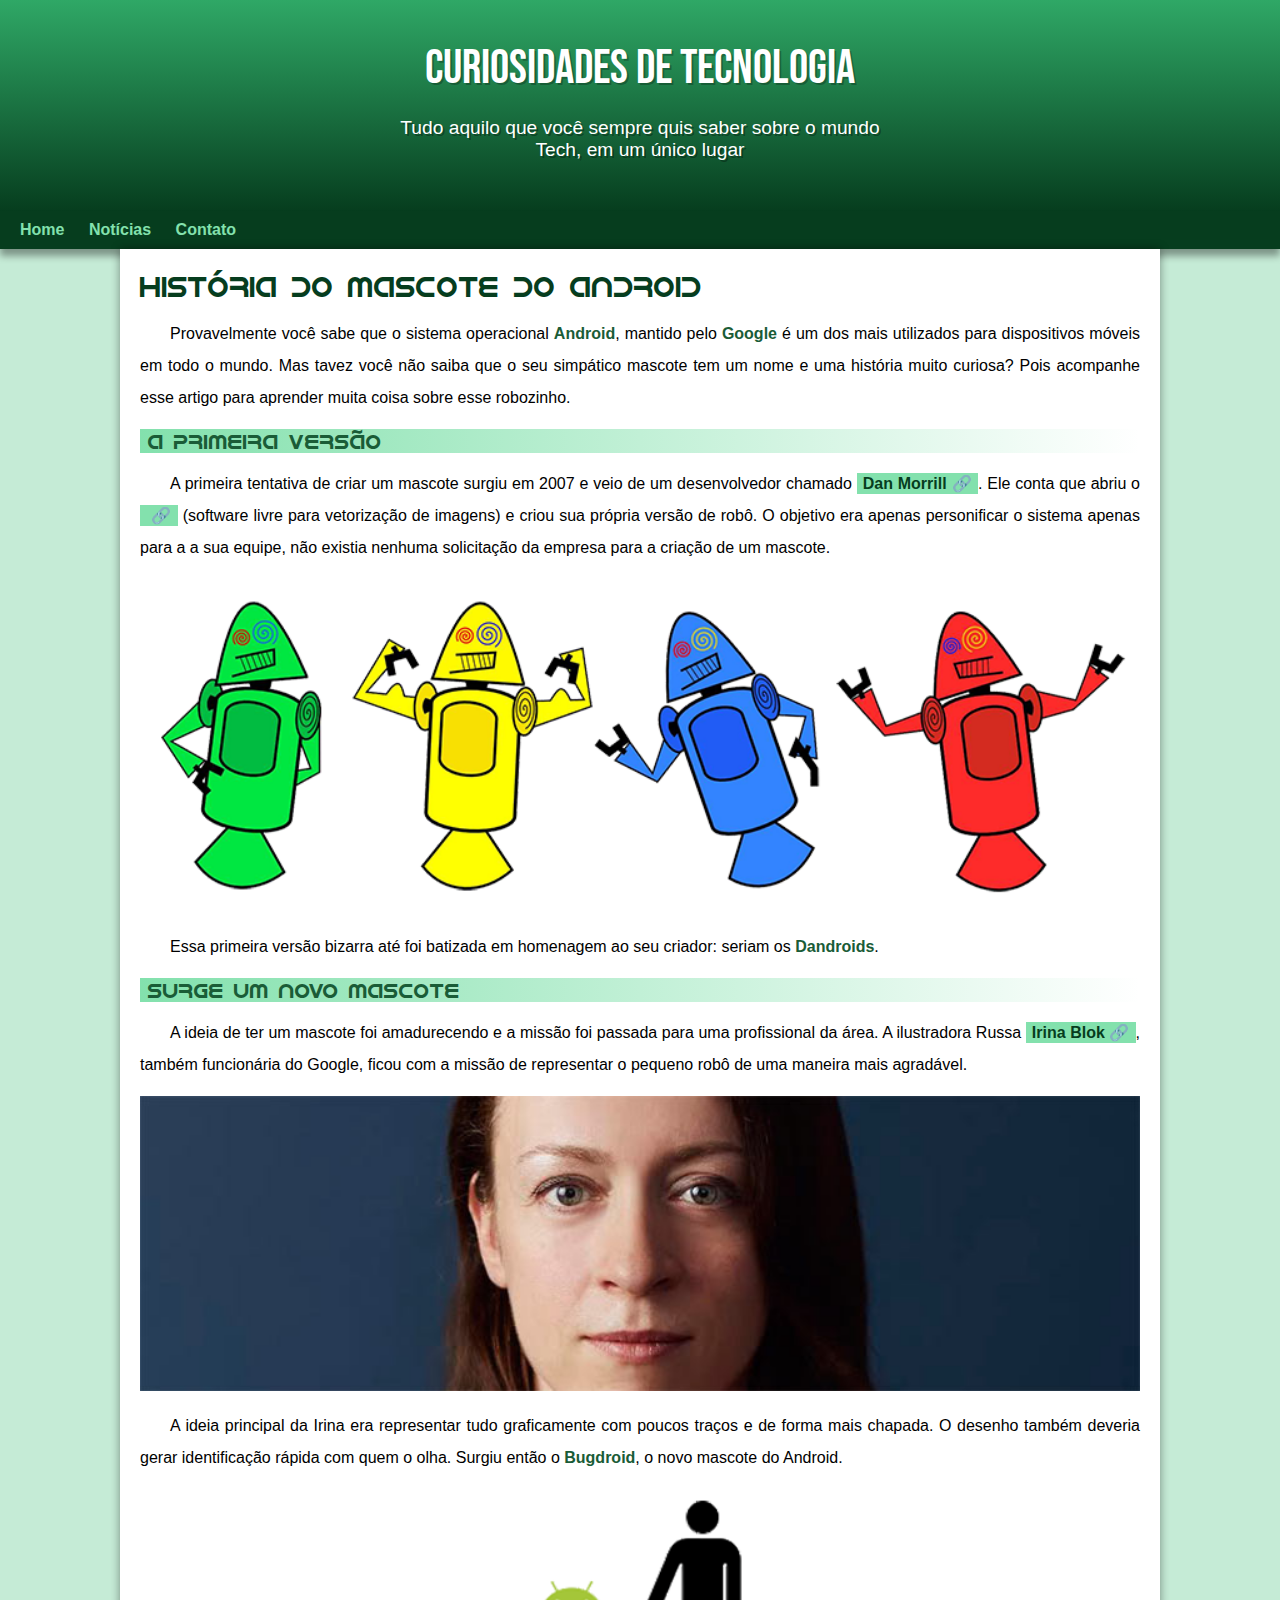
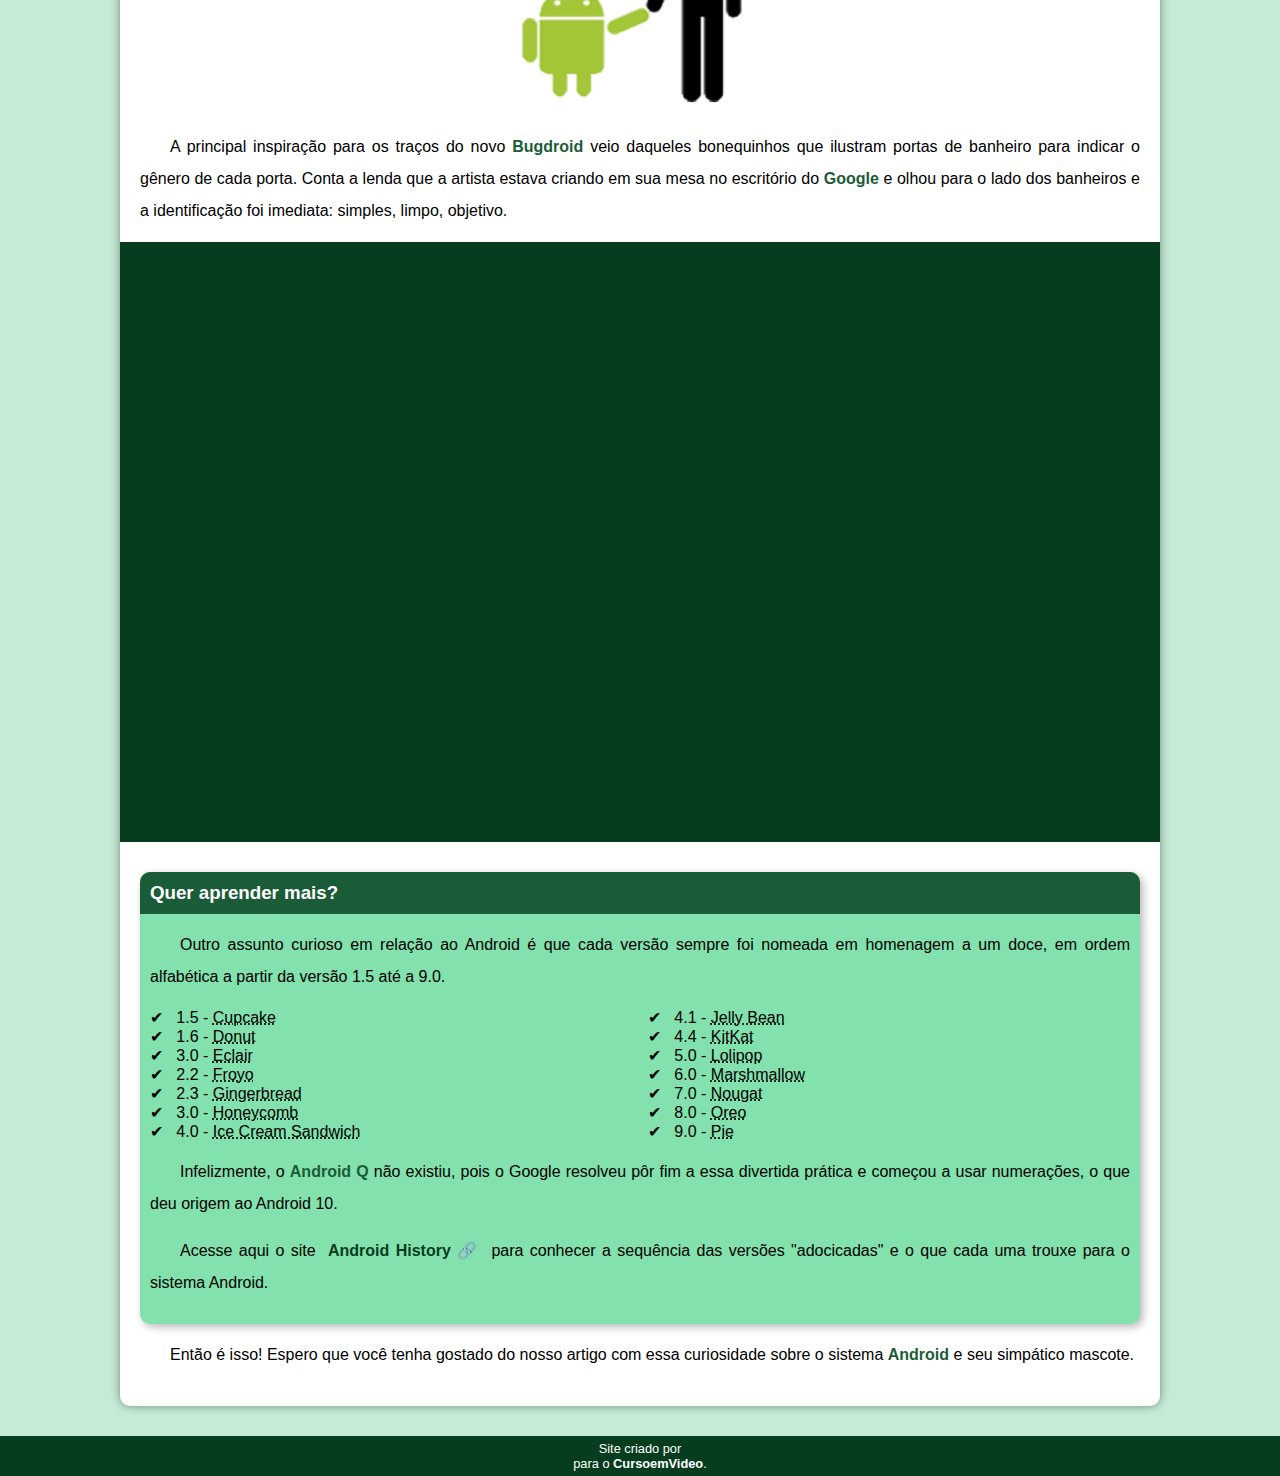
<file: android-guanabara.html>
<!DOCTYPE html>
<html lang="pt-br">
<head>
    <meta charset="UTF-8">
    <meta name="viewport" content="width=device-width, initial-scale=1.0">
    <title>Como surgiu o mascote do android</title>
    <link rel="shortcut icon" href="imagens/favicon.ico" type="image/x-icon">
    <link rel="stylesheet" href="style/style1.css">
</head>
<body>
    <header>
        <h1>Curiosidades de Tecnologia</h1>
        <p>Tudo aquilo que você sempre quis saber sobre o mundo Tech, em um único lugar</p>
    </header>
    <nav>
        <a href="#">Home</a>
        <a href="#">Notícias</a>
        <a href="#">Contato</a>
    </nav>
    <main>
        <article>
            <h1>
                História do Mascote do Android
            </h1>

            <p>
                Provavelmente você sabe que o sistema operacional <strong>Android</strong>, mantido pelo <strong>Google</strong> é um dos mais utilizados para dispositivos móveis em todo o mundo. Mas tavez você não saiba que o seu simpático mascote tem um nome e uma história muito curiosa? Pois acompanhe esse artigo para aprender muita coisa sobre esse robozinho.
            </p>

            <h2>
                A primeira versão
            </h2>

            <p>
                A primeira tentativa de criar um mascote surgiu em 2007 e veio de um desenvolvedor chamado <a href="https://androidcommunity.com/dan-morrill-shows-us-the-android-mascot-that-almost-was-20130103/" target="_blank" class="externo">Dan Morrill</a>. Ele conta que abriu o <a href="https://inkscape.org/pt-br/" target="_blank" class="externo"></a> (software livre para vetorização de imagens) e criou sua própria versão de robô. O objetivo era apenas personificar o sistema apenas para a a sua equipe, não existia nenhuma solicitação da empresa para a criação de um mascote.
            </p>

            <picture>
                <source media="(max-width: 670px)" srcset="imagens/dan-droids-pq.png">
                <img src="imagens/dan-droids.png" alt="primeiro mascote do android">
            </picture>

            <p>
                Essa primeira versão bizarra até foi batizada em homenagem ao seu criador: seriam os <strong>Dandroids</strong>.
            </p>

            <h2>
                Surge um novo mascote
            </h2>

            <p>
                A ideia de ter um mascote foi amadurecendo e a missão foi passada para uma profissional da área. A ilustradora Russa <a href="https://www.irinablok.com/android" target="_blank" class="externo">Irina Blok</a>, também funcionária do Google, ficou com a missão de representar o pequeno robô de uma maneira mais agradável.
            </p>

            <picture>
                <source media="(max-width: 670px)" srcset="imagens/irina-blok-pq.jpg">
                <img src="imagens/irina-blok.jpg" alt="Irina Blok, criadora do Bugdroid">
            </picture>

            <p>
                A ideia principal da Irina era representar tudo graficamente com poucos traços e de forma mais chapada. O desenho também deveria gerar identificação rápida com quem o olha. Surgiu então o <strong>Bugdroid</strong>, o novo mascote do Android.
            </p>

            <img src="imagens/bugdroid.png" class="pequena" alt="Bugdroid">

            <p>
                A principal inspiração para os traços do novo <strong>Bugdroid</strong> veio daqueles bonequinhos que ilustram portas de banheiro para indicar o gênero de cada porta. Conta a lenda que a artista estava criando em sua mesa no escritório do <strong>Google</strong> e olhou para o lado dos banheiros e a identificação foi imediata: simples, limpo, objetivo.
            </p>

            <div class="video">
                <iframe width="560" height="315" src="https://www.youtube.com/embed/l2UDgpLz20M" title="YouTube video player" frameborder="0" allow="accelerometer; autoplay; clipboard-write; encrypted-media; gyroscope; picture-in-picture; web-share" allowfullscreen></iframe>
            </div>
            
            <aside>
                <h3>
                    Quer aprender mais?
                </h3>

                <p>
                    Outro assunto curioso em relação ao Android é que cada versão sempre foi nomeada em homenagem a um doce, em ordem alfabética a partir da versão 1.5 até a 9.0.
                </p>

                <ul>
                    <li>
                        1.5 - <abbr title="Bolo de Copo">Cupcake</abbr>
                    </li>
                    <li>
                        1.6 - <abbr title="Rosquinha">Donut</abbr>
                    </li>
                    <li>
                        3.0 - <abbr title="Bomba">Eclair</abbr>
                    </li>
                    <li>
                        2.2 - <abbr title="Iogurte Congelado">Froyo</abbr>
                    </li>
                    <li>
                        2.3 - <abbr title="Biscoito de Gengibre">Gingerbread</abbr>
                    </li>
                    <li>
                        3.0 - <abbr title="Favo de Mel">Honeycomb</abbr>
                    </li>
                    <li>
                        4.0 - <abbr title="Sanduiche de Sorvete">Ice Cream Sandwich</abbr>
                    </li>
                    <li>
                        4.1 - <abbr title="Jujuba">Jelly Bean</abbr>
                    </li>
                    <li>
                        4.4 - <abbr title="KitKat">KitKat</abbr>
                    </li>
                    <li>
                        5.0 - <abbr title="Pirulito">Lolipop</abbr>
                    </li>
                    <li>
                        6.0 - <abbr title="Marshmallow">Marshmallow</abbr>
                    </li>
                    <li>
                        7.0 - <abbr title="Torrone">Nougat</abbr>
                    </li>
                    <li>
                        8.0 - <abbr title="Oreo">Oreo</abbr>
                    </li>
                    <li>
                        9.0 - <abbr title="Torta">Pie</abbr>
                    </li>
                </ul>

                <p>
                    Infelizmente, o <strong>Android Q</strong> não existiu, pois o Google resolveu pôr fim a essa divertida prática e começou a usar numerações, o que deu origem ao Android 10.
                </p>

                <p>
                    Acesse aqui o site <a href="https://www.android.com/intl/en_uk/history/" target="_blank" class="externo">Android History</a> para conhecer a sequência das versões "adocicadas" e o que cada uma trouxe para o sistema Android.
                </p>
            </aside>
            

            <p>
                Então é isso! Espero que você tenha gostado do nosso artigo com essa curiosidade sobre o sistema <strong>Android</strong> e seu simpático mascote.
            </p>
        </article>
    </main>
    <footer>
        <p>Site criado por <P><a href="https://github.com/gustavoguanabara" target="_blank"></a></P> para o <a href="https://www.youtube.com/channel/UCrWvhVmt0Qac3HgsjQK62FQ" target="_blank">CursoemVideo</a>.</p>
    </footer>
    
</body>
</html>
</file>
<file: style/style1.css>
@charset "UTF-8";

@import url('https://fonts.googleapis.com/css2?family=Bebas+Neue&display=swap');

@font-face {
    font-family: 'android';
    src: url(../fontes/idroid.otf) format('opentype');
    font-weight: normal;
}


:root {
    --cor0: #c5ebd6;
    --cor1: #83e1ad;
    --cor2: #3ddc84;
    --cor3: #2fa866;
    --cor4: #1a5c37;
    --cor5: #063d1e;

    --fonte-padrao: Arial, Verdana, Helvetica, sans-serif;
    --fonte-destaque: 'Bebas Neue', cursive;
    --fonte-android: 'android', cursive;
}

* {
    margin: 0px;
    padding: 0px;
}

body {
    background-color: var(--cor0);
    font-family: var(--fonte-padrao);
}

a.externo::after {
    content: '\00A0\1F517';
}

header {
    background-image: linear-gradient(to bottom, var(--cor3), var(--cor5));
    background-color: var(--cor4);
    min-height: 150px;
    text-align: center;
    padding-top: 40px;
}

header > h1 {
    color: white;
    font-family: var(--fonte-destaque);
    font-size: 3em;
    font-weight: normal;
    margin-bottom: 20px;
    text-shadow: 2px 2px 0px rgba(0, 0, 0, 0.253);
}

header > p {
    font-family: var(--fonte-padrao);
    font-size: 1.2em;
    color: white;
    max-width: 500px;
    padding-right: 10px;
    padding-left: 10px;
    margin: auto;
    padding-bottom: 50px;
    text-shadow: 2px 2px 0px rgba(0, 0, 0, 0.315);

}

nav {
    background-color: var(--cor5);
    padding: 10px;
    box-shadow: 0px 7px 7px rgba(0, 0, 0, 0.363);    
}

nav > a {
    color: var(--cor1);
    padding: 10px;
    border-radius: 5px;
    text-decoration: none;
    font-weight: bold;
    transition-duration: .5s;
}

nav > a:hover {
    background-color: var(--cor3);
    color: var(--cor5);
}

main {
    background-color: white;
    min-width: 300px;
    max-width: 1000px;
    margin: auto;
    margin-bottom: 30px;
    padding: 20px;
    box-shadow: 0px 0px 10px rgba(0, 0, 0, 0.411);
    border-bottom-left-radius: 10px;
    border-bottom-right-radius: 10px;
}

main h1 {
    color: var(--cor5);
    font-family: var(--fonte-android);
    font-weight: normal;
    font-size: 1.8em;
}

main h2 {
    font-family: var(--fonte-android);
    color: var(--cor4);
    font-size: 1.3em;
    font-weight: normal;
    background-image: linear-gradient(to right, var(--cor1), transparent);
    text-indent: 8px;
}

main  p {
    margin: 15px 0px;
    text-align: justify;
    text-indent: 30px;
    font-size: 1em;
    line-height: 2em;
}

main strong {
    color: var(--cor4);
    font-weight: bolder;
}

main a {
    text-decoration: none;
    font-weight: bold;
    color: var(--cor5);
    background-color: var(--cor1);
    padding: 2px 6px;
}

main a:hover {
    text-decoration: underline;
    color: var(--cor4);
}

main img {
    width: 100%;
}

main img.pequena {
    max-width: 350px;
    display: block;
    margin: auto;
}

div.video {
    background-color: var(--cor5);
    margin-bottom: 30px;
    margin: 0px -20px 30px -20px;
    padding: 20px;
    padding-bottom: 58%;
    position: relative;
}

div.video > iframe {
    position: absolute;
    top: 5%;
    left: 5%;
    width: 90%;
    height: 90%;

}

aside {
    background-color: var(--cor1);
    padding: 10px;
    border-radius: 10px;
    box-shadow: 3px 3px 8px rgba(0, 0, 0, 0.281);
}

aside > h3 {
    background-color: var(--cor4);
    color: white;
    padding: 10px;
    margin: -10px -10px 0px -10px;
    border-radius: 10px 10px 0px 0px;
}

aside > ul {
    list-style-type: '\2714\00A0\00A0';
    list-style-position: inside;
    columns: 2;

}

footer {
    background-color: var(--cor5);
    color: white;
    text-align: center;
    font-size: 0.8em;
    padding: 5px;
}

footer a {
    color: white;
    font-weight: bolder;
    text-decoration: none;
}

footer a:hover {
    text-decoration: underline;
    color: var(--cor1);
}
</file>
